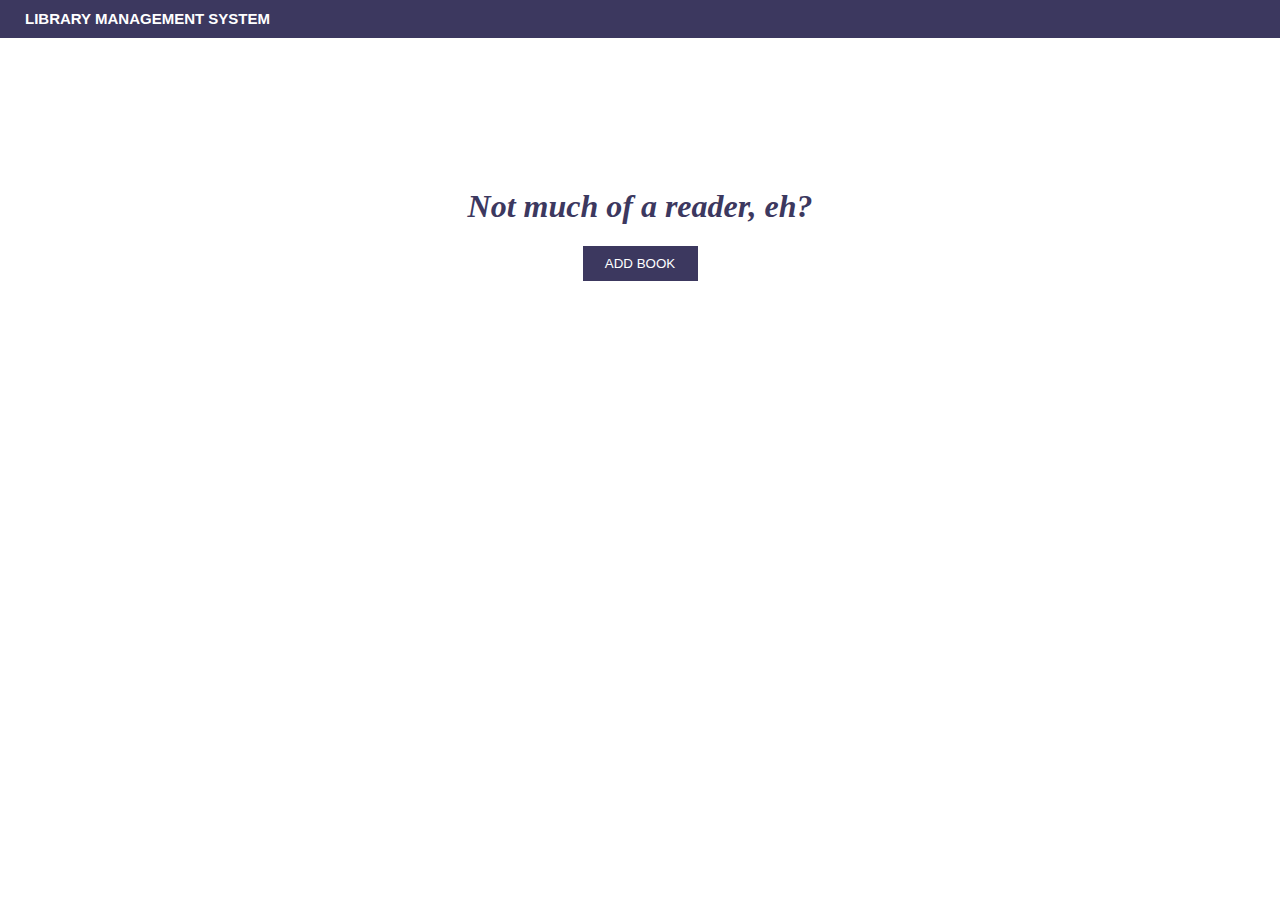
<file: index.html>
<!DOCTYPE html>
<html lang="en">
  <head>
    <meta charset="UTF-8" />
    <meta name="viewport" content="width=device-width, initial-scale=1.0" />
    <meta http-equiv="X-UA-Compatible" content="ie=edge" />
    <link rel="stylesheet" href="https://www.w3schools.com/w3css/4/w3.css" />
    <link rel="stylesheet" type="text/css" href="./main.css" />
    <title>Library Management System</title>
  </head>
  <body>
    <div class="header">
      <a class="logo">LIBRARY MANAGEMENT SYSTEM</a>
    </div>
    <div class="wrapper-button">
      <div class="btn-author">
        <button type="button" class="button-style">
          <a href="./authors.html">AUTHORS</a>
        </button>
      </div>
      <div class="btn-publisher">
        <button type="button" class="button-style">
          <a href="./publishers.html">PUBLISHERS</a>
        </button>
      </div>
      <div class="btn-addbook">
        <button type="button" class="button-style">
          <a href="./addbook.html">ADD BOOK</a>
        </button>
      </div>
      <div class="btn-purge">
        <button
          type="button"
          class="button-style"
          style="width:135px !important"
          onclick="purgeLibrary()"
        >
          PURGE LIBRARY
        </button>
      </div>
    </div>

    <table id="tbl-record">
      <thead>
        <tr>
          <th>BOOK #</th>
          <th>BOOK TITLE</th>
          <th>AUTHOR</th>
          <th>PUBLISHER</th>
          <th>DATE PUBLISHED</th>
          <th>ACTIONS</th>
        </tr>
      </thead>
      <tbody></tbody>
    </table>
    <div id="myModal" class="modal">
      <!-- Modal content -->
      <div class="modal-content">
        <span class="close">&times;</span>
        <input type="text" id="bookId" style="display:none" />
        <div><h2>Update Record</h2></div>

        <div class="input-fields">
          <input
            type="text"
            id="bookName"
            name="bookName"
            placeholder="Enter book name"
          />

          <input
            type="text"
            id="authorName"
            name="authorName"
            placeholder="Enter author name"
          />

          <input
            type="text"
            id="publisherName"
            name="publisherName"
            placeholder="Enter publisher name"
          />

          <input type="date" id="date" name="date" />
          <button
            type="submit"
            onclick="updateData()"
            class="button-modal-style"
          >
            Update
          </button>
        </div>
      </div>
    </div>
  </body>
  <script src="./index.js"></script>
</html>
</file>
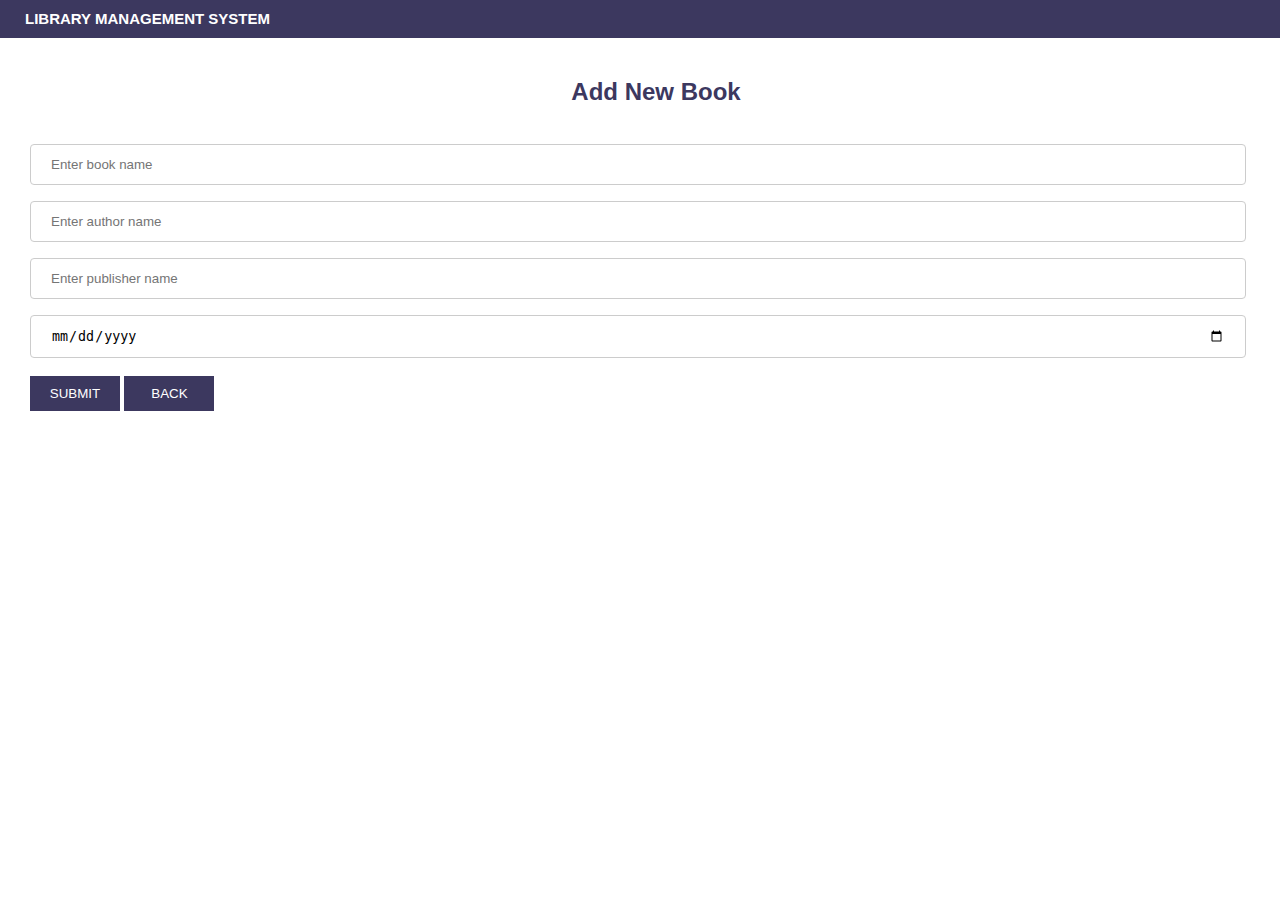
<file: addbook.html>
<!DOCTYPE html>
<html lang="en">
  <head>
    <meta charset="UTF-8" />
    <meta name="viewport" content="width=device-width, initial-scale=1.0" />
    <meta http-equiv="X-UA-Compatible" content="ie=edge" />
    <link rel="stylesheet" type="text/css" href="./main.css" />
    <title>Add New Book</title>
  </head>
  <body>
    <div class="header">
      <a class="logo">LIBRARY MANAGEMENT SYSTEM</a>
    </div>
    <div class="go-back-link">
      <h2 class="add-new-heading">Add New Book</h2>
    </div>
    <div class="input-fields">
      <input
        type="text"
        id="bookName"
        name="bookName"
        placeholder="Enter book name"
      />

      <input
        type="text"
        id="authorName"
        name="authorName"
        placeholder="Enter author name"
      />

      <input
        type="text"
        id="publisherName"
        name="publisherName"
        placeholder="Enter publisher name"
      />

      <input type="date" id="date" name="date" />
      <button type="button" onclick="insertBook()" class="button-style-addnew">
        SUBMIT
      </button>
      <button type="button" class="button-style-addnew">
        <a href="./index.html" class="button-back">BACK</a>
      </button>
    </div>
  </body>
  <script src="./addbook.js"></script>
</html>
</file>
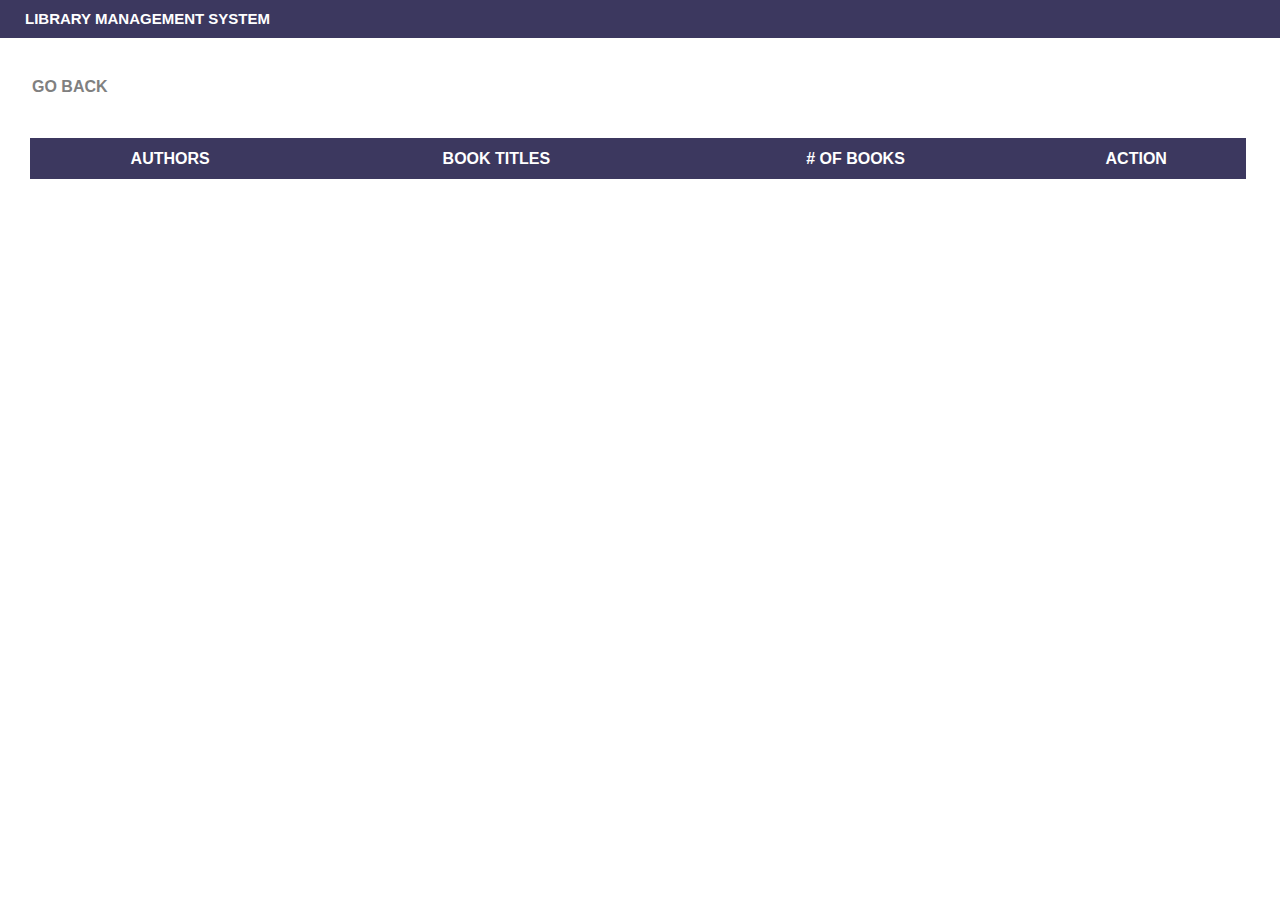
<file: authors.html>
<!DOCTYPE html>
<html lang="en">
  <head>
    <meta charset="UTF-8" />
    <meta name="viewport" content="width=device-width, initial-scale=1.0" />
    <meta http-equiv="X-UA-Compatible" content="ie=edge" />
    <link rel="stylesheet" type="text/css" href="./main.css" />
    <title>Authors</title>
  </head>
  <body>
    <div class="header">
      <a class="logo">LIBRARY MANAGEMENT SYSTEM</a>
    </div>
    <div class="go-back">
      <a href="./index.html" class="anchor-back"><b>GO BACK</b></a>
    </div>
    <table id="tbl-record">
      <thead>
        <tr>
          <th>AUTHORS</th>
          <th>BOOK TITLES</th>
          <th># OF BOOKS</th>
          <th>ACTION</th>
        </tr>
      </thead>
      <tbody></tbody>
    </table>
  </body>
  <script src="./authors.js"></script>
</html>
</file>
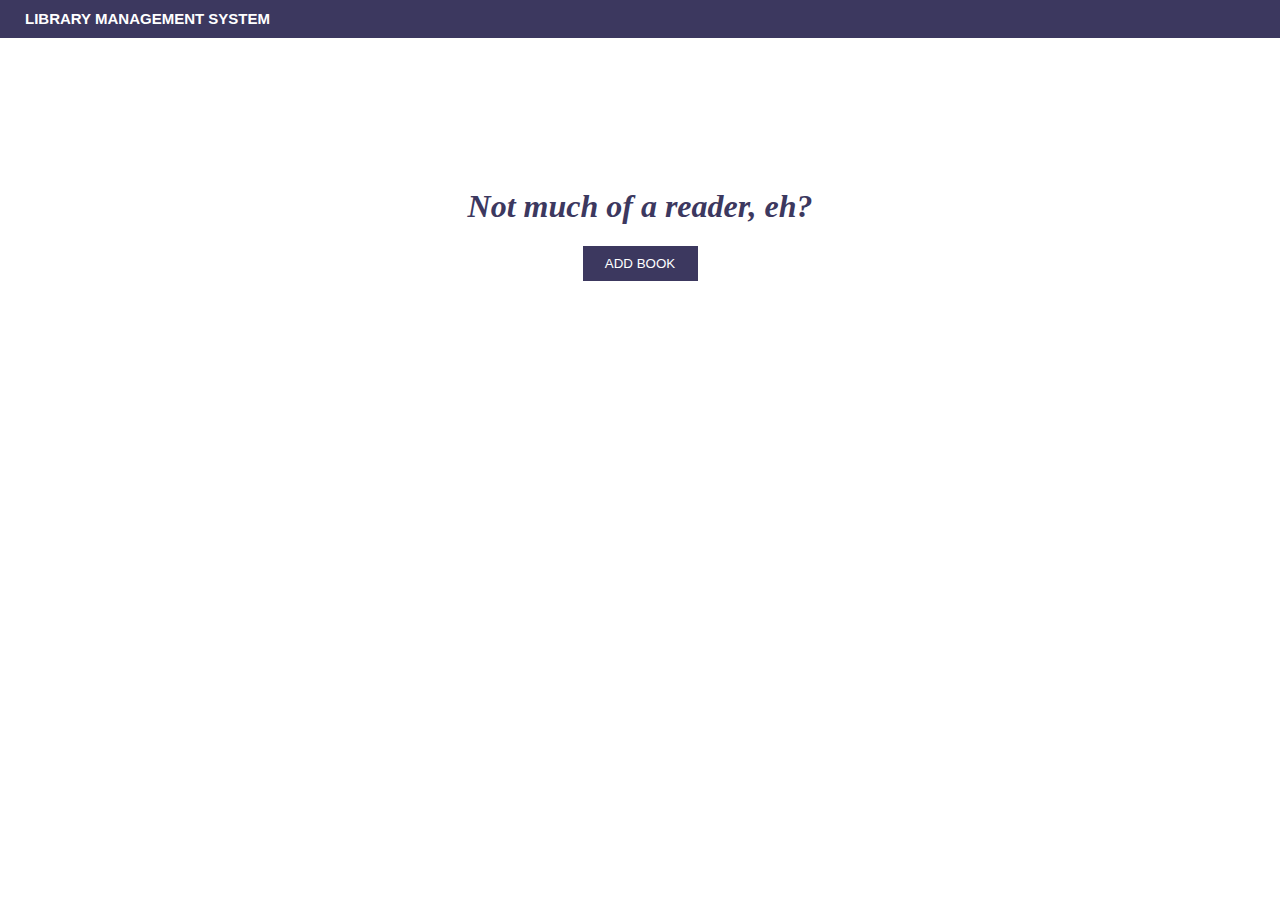
<file: empty.html>
<!DOCTYPE html>
<html lang="en">
  <head>
    <meta charset="UTF-8" />
    <meta name="viewport" content="width=device-width, initial-scale=1.0" />
    <meta http-equiv="X-UA-Compatible" content="ie=edge" />
    <link rel="stylesheet" type="text/css" href="./main.css" />
    <title>No Record</title>
  </head>
  <body>
    <div class="header">
      <a class="logo">LIBRARY MANAGEMENT SYSTEM</a>
    </div>
    <div class="center-div">
      <h1 class="center-heading">Not much of a reader, eh?</h1>
      <button type="button" class="button-style">
        <a href="./addbook.html">ADD BOOK</a>
      </button>
    </div>
  </body>
</html>
</file>
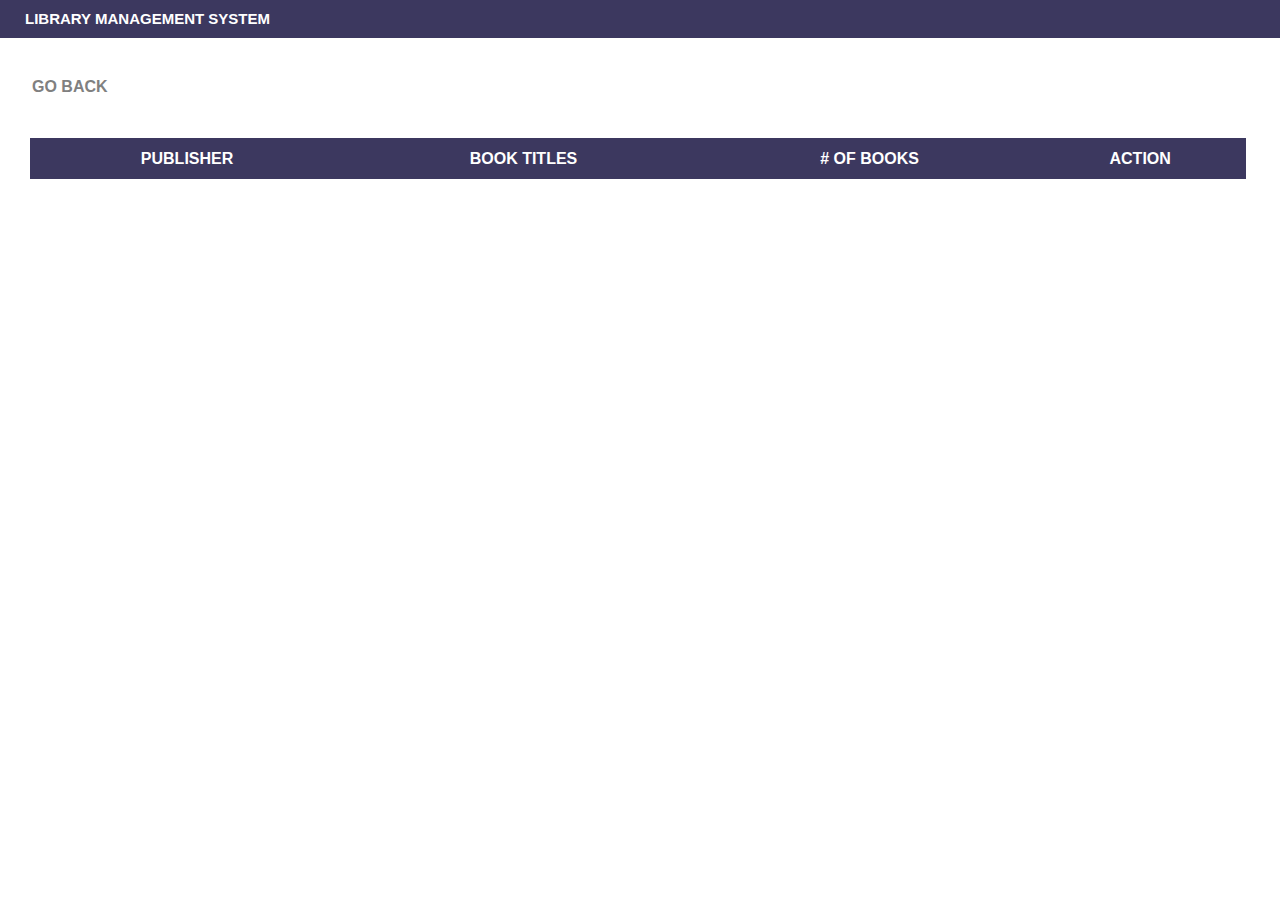
<file: publishers.html>
<!DOCTYPE html>
<html lang="en">
  <head>
    <meta charset="UTF-8" />
    <meta name="viewport" content="width=device-width, initial-scale=1.0" />
    <meta http-equiv="X-UA-Compatible" content="ie=edge" />
    <link rel="stylesheet" type="text/css" href="./main.css" />
    <title>Publishers</title>
  </head>
  <body>
    <div class="header">
      <a class="logo">LIBRARY MANAGEMENT SYSTEM</a>
    </div>
    <div class="go-back">
      <b><a href="./index.html" class="anchor-back">GO BACK</a></b>
    </div>

    <table id="tbl-record">
      <thead>
        <tr>
          <th>PUBLISHER</th>
          <th>BOOK TITLES</th>
          <th># OF BOOKS</th>
          <th>ACTION</th>
        </tr>
      </thead>
      <tbody></tbody>
    </table>
  </body>
  <script src="./publishers.js"></script>
</html>
</file>
<file: main.css>
* {
  box-sizing: border-box;
}
body {
  margin: 0;
  font-family: Arial, Helvetica, sans-serif;
}
.header {
  overflow: hidden;
  background-color: #3c385f;
  padding: 10px 10px;
  margin-bottom: 40px;
  color: white;
}
.header a.logo {
  font-size: 15px;
  font-weight: bold;
  text-decoration: none;
  margin-left: 15px;
}
.wrapper-button {
  margin: 0 auto;
  margin-left: 30px;
  margin-right: 33px;
  height: 10px;
  display: grid;
  grid-template-columns: repeat(10, 1fr);
  grid-gap: 10px;
  grid-auto-rows: minmax(40px, auto);
}
@media (min-width: 1400px) and (max-width: 1920px) {
  .wrapper-button {
    grid-gap: 2px;
    margin-right: 20px;
  }
}
.btn-author {
  grid-column: 1;
  grid-row: 1;
}
.btn-publisher {
  grid-column: 2;
  grid-row: 1;
}
.btn-addbook {
  grid-column: 9;
  grid-row: 1;
}
.btn-purge {
  grid-column: 10;
  grid-row: 1;
  width: 140px;
}
.button-style {
  background-color: #3c385f;
  color: whitesmoke;
  border: none;
  height: 35px;
  width: 115px;
}
.button-action {
  background-color: #3c385f;
  color: whitesmoke;
  width: 60px;
}
a {
  text-decoration: none;
  color: white;
}
table {
  margin: 50px 300px 0px 30px;
  width: 95%;
  border-collapse: collapse;
}
th {
  background-color: #3c385f;
  color: white;
  height: 40px;
}
tr {
  border: 1px solid #3c385f;
  text-align: center;
  height: 40px;
}
.go-back {
  margin: 0 auto;
  margin-left: 32px;
  margin-right: 30px;
  height: 10px;
  display: grid;
  grid-template-columns: repeat(1, 1fr);
}
.anchor-back {
  text-decoration: none;
  color: gray;
}
/* The Modal (background) */
.modal {
  display: none; /* Hidden by default */
  position: fixed; /* Stay in place */
  z-index: 1; /* Sit on top */
  padding-top: 100px; /* Location of the box */
  left: 0;
  top: 0;
  width: 100%; /* Full width */
  height: 100%; /* Full height */
  overflow: auto; /* Enable scroll if needed */
  background-color: rgb(0, 0, 0); /* Fallback color */
  background-color: rgba(0, 0, 0, 0.4); /* Black w/ opacity */
}

/* Modal Content */
.modal-content {
  background-color: #fefefe;
  margin: auto;
  padding: 20px;
  border: 1px solid #888;
  width: 80%;
}

h2 {
  color: #3c385f;
  margin-left: 32px;
  text-align: center;
}

.input-fields {
  margin: 30px 300px 0px 30px;
  width: 95%;
}
input[type="text"],
input[type="date"] {
  width: 100%;
  padding: 12px 20px;
  margin: 8px 0;
  display: inline-block;
  border: 1px solid #ccc;
  border-radius: 4px;
  box-sizing: border-box;
}
.button-modal-style {
  background-color: #3c385f;
  color: white;
  margin-top: 10px;
  border: none;
  height: 40px;
  width: 400px;
  margin-left: 30%;
}
@media (min-width: 1400px) and (max-width: 1920px) {
  .button-modal-style {
    margin-left: 37%;
  }
}
@media (min-width: 500px) and (max-width: 900px) {
  .button-modal-style {
    margin-left: 18%;
  }
}
/* The Close Button */
.close {
  color: #aaaaaa;
  float: right;
  font-size: 28px;
  font-weight: bold;
}
.close:hover,
.close:focus {
  color: #000;
  text-decoration: none;
  cursor: pointer;
}
.center-div {
  position: relative;
  text-align: center;
  margin-top: 150px;
}
.center-heading {
  color: #3c385f;
  font-family: cursive;
  font-style: oblique;
}
.add-new-heading {
  color: #3c385f;
  margin-left: 32px;
}
.button-style-addnew {
  background-color: #3c385f;
  color: white;
  margin-top: 10px;
  border: none;
  height: 35px;
  width: 90px;
}
.button-back {
  text-decoration: none;
  color: white;
}
</file>
